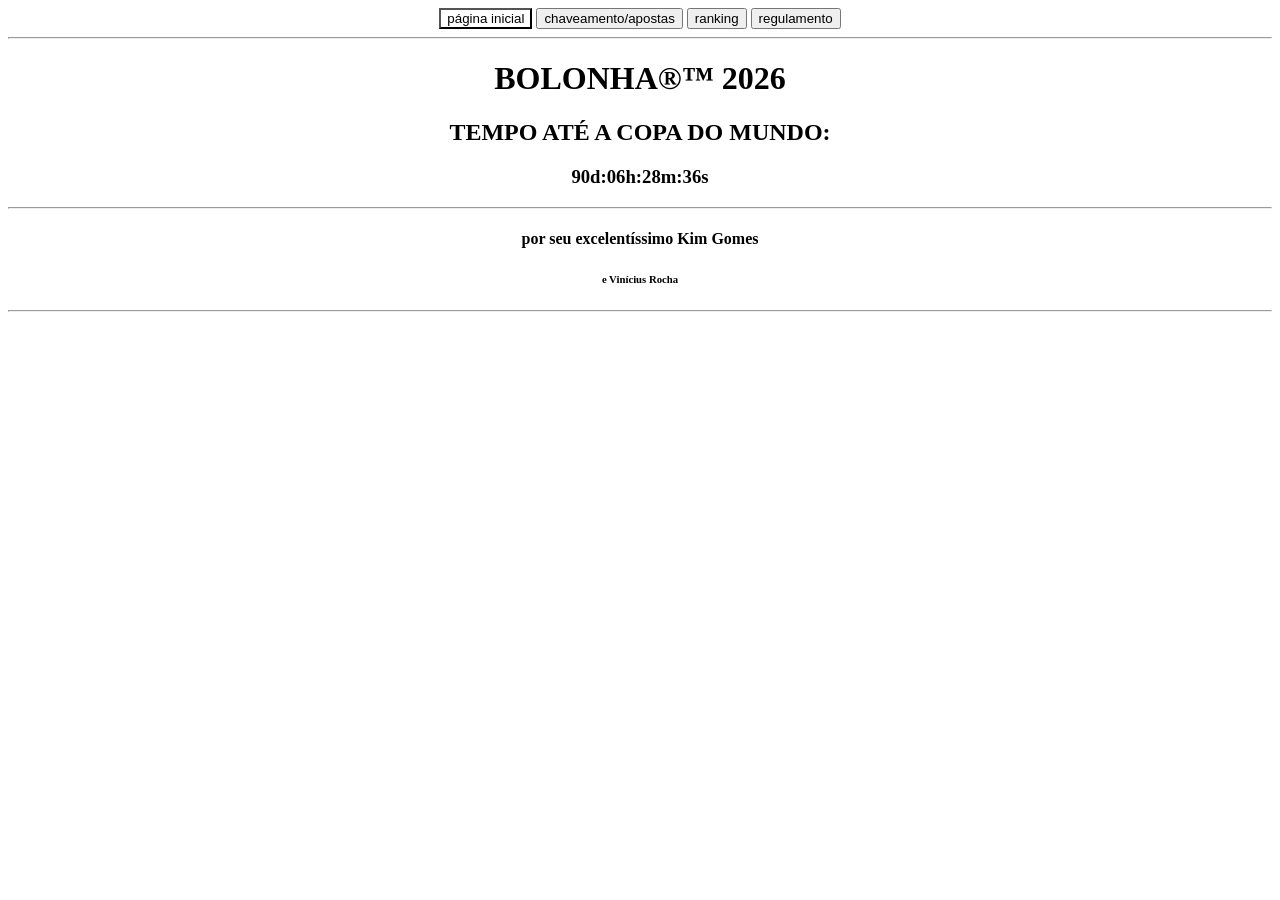
<file: index.html>
<!DOCTYPE HTML>

<html>
    <body align = "center">
        <div>
            <a><button style = "background-color:white">página inicial</button></a>
            <a href = "paginaDoJogoExemplo.html"><button>chaveamento/apostas</button></a>  
            <a href = "ranking.html"><button>ranking</button></a> 
            <a href = "regulamento.html"><button> regulamento </button></a>
        </div>
        <hr>
        <div>
            <h1>BOLONHA®™ 2026</h1>
            <h2>TEMPO ATÉ A COPA DO MUNDO:</h2>
            <h3>90d:06h:28m:36s</h3>
        </div>
        <hr>
        <h4>por seu excelentíssimo Kim Gomes</h4>
        <h6>e Vinícius Rocha</h6>
        <hr></hr>
    </body>
</html>
</file>
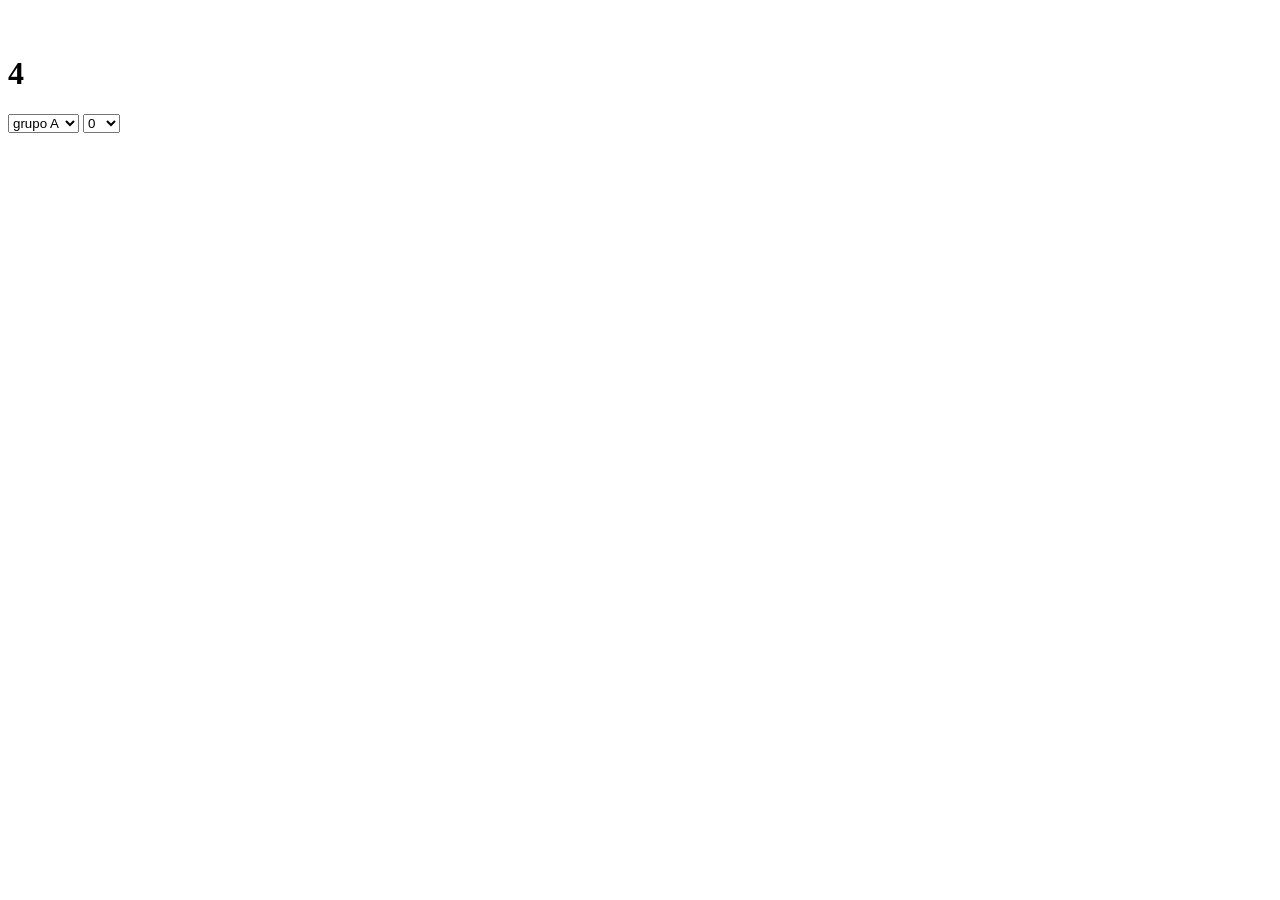
<file: jsVarIntegration.html>
<!DOCTYPE html>

<html>
    <head>
        <script src = "testezitos.js"> </script>
        <script src = "elementosPadrao.js"></script>
    </head>
    <body>

        <div>
            <p>
                <span id = "timeX"></span> <br>
                <span id = "timeY"></span>
            </p>

        </div>

        <h1 id = "sss"></h1>


        <div>
            <span id = "dropdownGrupos"></span>
            <span id = "dg"></span>
        </div>

    <script>   
        //aooga()
        //document.getElementById("timeY").innerHTML = c1.timeY.nome + " - " + "<span>" + c1.timeY.gols + "</span>" 
        document.getElementById("sss").innerHTML = aaaa;
        document.getElementById("dropdownGrupos").innerHTML = dropdownGrupos;
        document.getElementById("dg").innerHTML = dropdownGols;
    </script>
    
    </body>
</html>
</file>
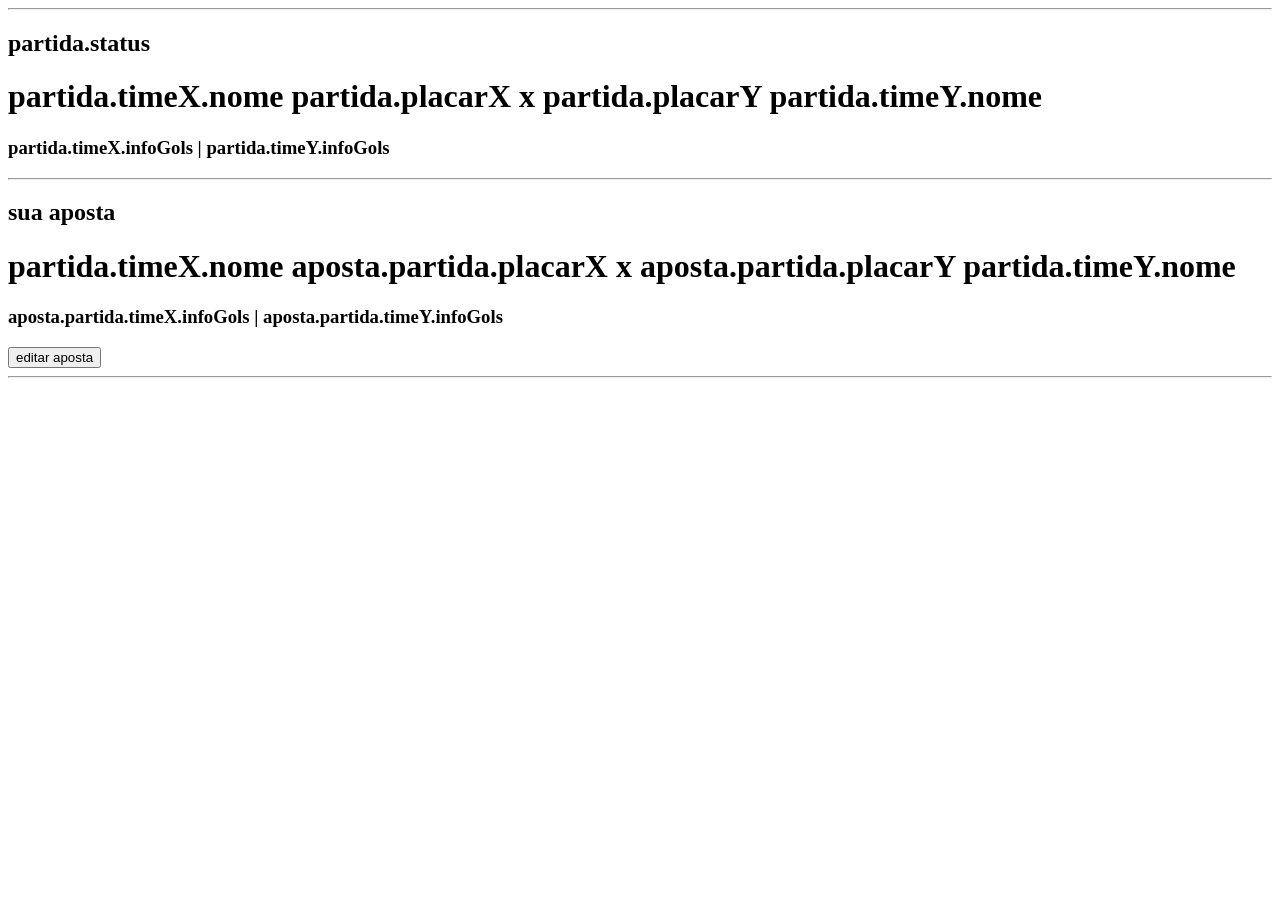
<file: paginaDoJogo.html>
<!DOCTYPE HTML>

<html>
    <body>
        <hr>
        <div>
            <h2>partida.status</h2>
            <h1>partida.timeX.nome partida.placarX x partida.placarY partida.timeY.nome</h1>
            <h3>partida.timeX.infoGols | partida.timeY.infoGols</h3>
        </div>
        <hr>
        <div>
            <h2>sua aposta</h2>
            <h1>partida.timeX.nome aposta.partida.placarX x aposta.partida.placarY partida.timeY.nome</h1>
            <h3>aposta.partida.timeX.infoGols | aposta.partida.timeY.infoGols</h3>           
            <button>editar aposta</button> 
        </div>
        <hr>
    </body>
</html>
</file>
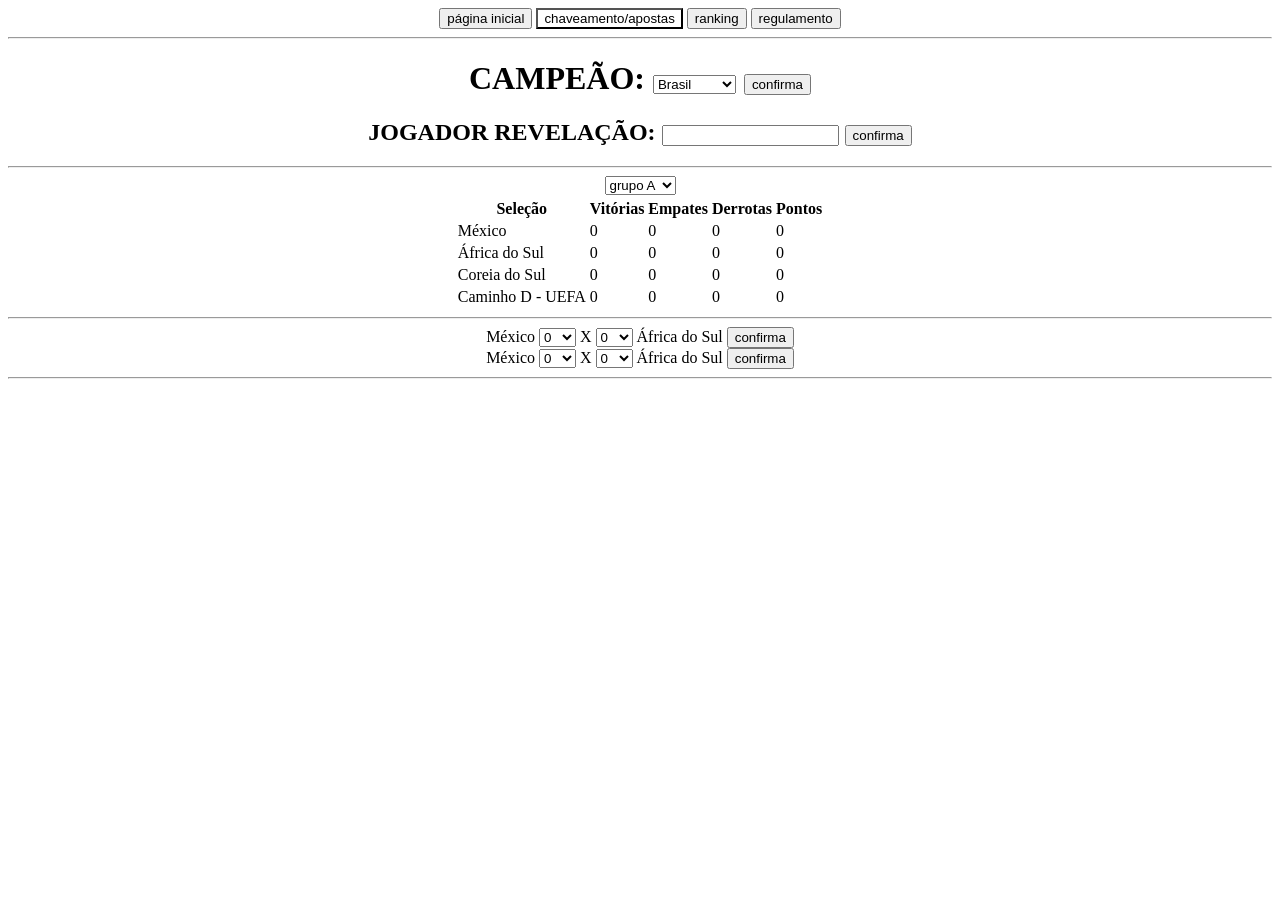
<file: paginaDoJogoExemplo.html>
<!DOCTYPE HTML>

<html>
    <head>
        <script src = "testezitos.js"> </script>
        <script src = "elementosPadrao.js"></script>
    </head>


    <body align = "center">        
        <div>
            <a href = "index.html"><button>página inicial</button></a>
            <a><button style = "background-color:white">chaveamento/apostas</button></a>  
            <a href = "ranking.html"><button>ranking</button></a> 
            <a href = "regulamento.html"><button> regulamento </button></a>
        </div>
        <hr>
        <div>
            <H1>
                CAMPEÃO: 
                <select>
                    <option> Brasil </option>
                    <option> Alemanha </option>
                    <option> Espanha </option>
                </select> 
                <button> confirma </button>
            </H1>
            <h2>
                JOGADOR REVELAÇÃO:
                <input type = "text"></input>
                <button> confirma </button>
            </h2>
        </div>
        <hr>
        <div align = "center">
            <div>
                <table>
                    <tr> <select>
                        <option>grupo A</option>
                        <option>grupo B</option>
                        <option>grupo C</option>
                        <option>grupo D</option>
                        <option>grupo E</option>
                        <option>grupo F</option>
                        <option>grupo G</option>
                        <option>grupo H</option>
                        <option>grupo I</option>
                        <option>grupo J</option>
                        <option>grupo K</option>
                        <option>grupo L</option>
                    </select> </tr>
                    <tr> <th> Seleção </th> <th> Vitórias </th> <th> Empates </th> <th> Derrotas </th> <th> Pontos </th> </tr>
                    <tr> <td> México </td> <td> 0 </td> <td> 0 </td> <td> 0 </td> <td> 0 </td> </tr>
                    <tr> <td> África do Sul </td> <td> 0 </td> <td> 0 </td> <td> 0 </td> <td> 0 </td> </tr>
                    <tr> <td> Coreia do Sul </td> <td> 0 </td> <td> 0 </td> <td> 0 </td> <td> 0 </td> </tr>
                    <tr> <td> Caminho D - UEFA </td> <td> 0 </td> <td> 0 </td> <td> 0 </td> <td> 0 </td> </tr>
                </table>
            </div>
        </div>
        <hr>
        <div>
            México <span id = "dg1"> </span> X <span id = "dg2"></span> África do Sul <button> confirma </button>
        </div>
        </div>
        <div>
            México 
            <select>
                <option>0</option>
                <option>1</option>
                <option>2</option>
                <option>3</option>
                <option>4</option>
                <option>5</option>
                <option>6</option>
                <option>7</option>
                <option>8</option>
                <option>9</option>
                <option>10</option>
                <option>11</option>
            </select>
            X
            <select>
                <option>0</option>
                <option>1</option>
                <option>2</option>
                <option>3</option>
                <option>4</option>
                <option>5</option>
                <option>6</option>
                <option>7</option>
                <option>8</option>
                <option>9</option>
                <option>10</option>
                <option>11</option>
            </select>
            África do Sul
            <button> confirma </button>
        </div>
        
        <hr>

        <script>
            document.getElementById("dg1").innerHTML = dropdownGols;
            document.getElementById("dg2").innerHTML = dropdownGols;
        </script>
    </body>
</html>
</file>
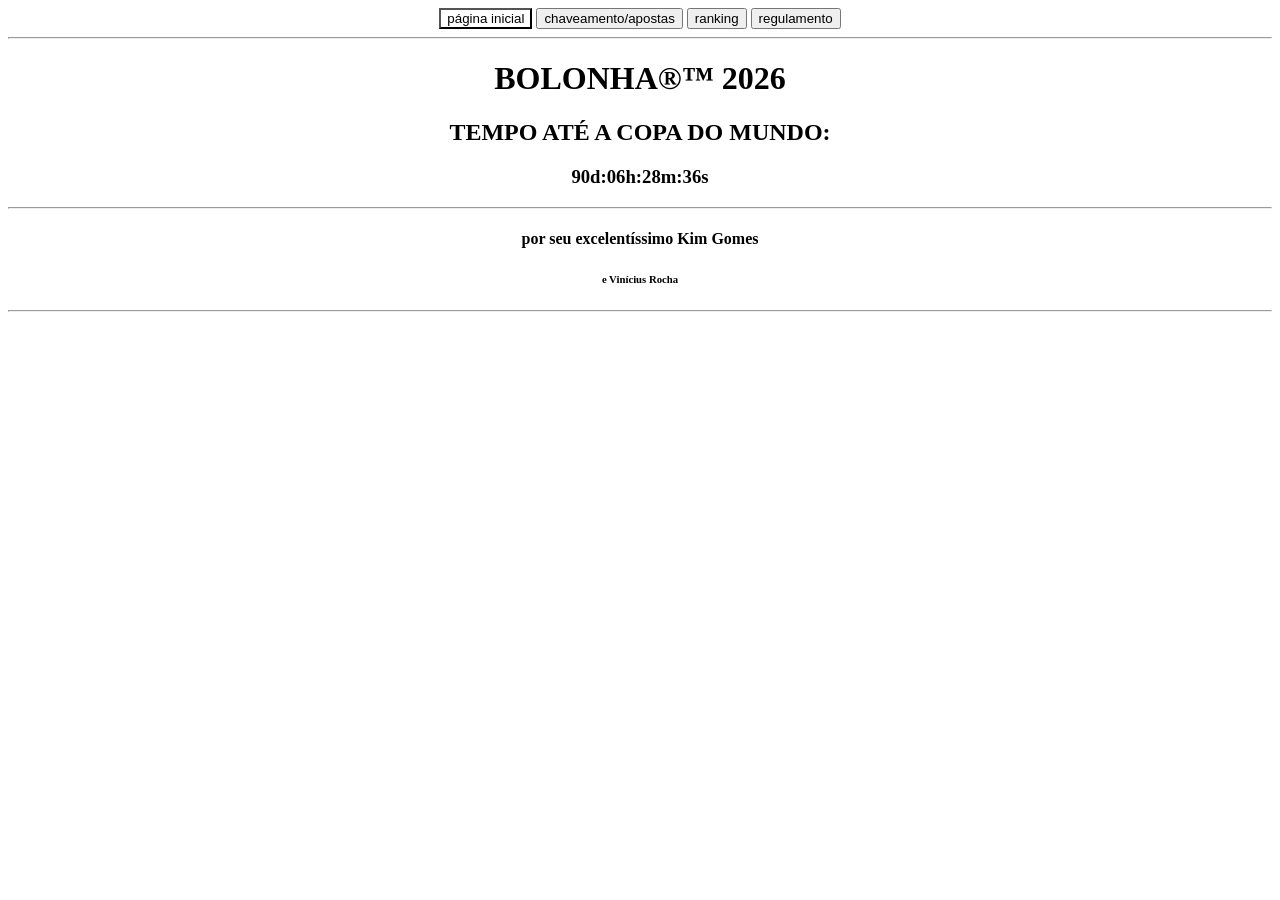
<file: paginaInicial.html>
<!DOCTYPE HTML>

<html>
    <body align = "center">
        <div>
            <a><button style = "background-color:white">página inicial</button></a>
            <a href = "paginaDoJogoExemplo.html"><button>chaveamento/apostas</button></a>  
            <a href = "ranking.html"><button>ranking</button></a> 
            <a href = "regulamento.html"><button> regulamento </button></a>
        </div>
        <hr>
        <div>
            <h1>BOLONHA®™ 2026</h1>
            <h2>TEMPO ATÉ A COPA DO MUNDO:</h2>
            <h3>90d:06h:28m:36s</h3>
        </div>
        <hr>
        <h4>por seu excelentíssimo Kim Gomes</h4>
        <h6>e Vinícius Rocha</h6>
        <hr></hr>
    </body>
</html>
</file>
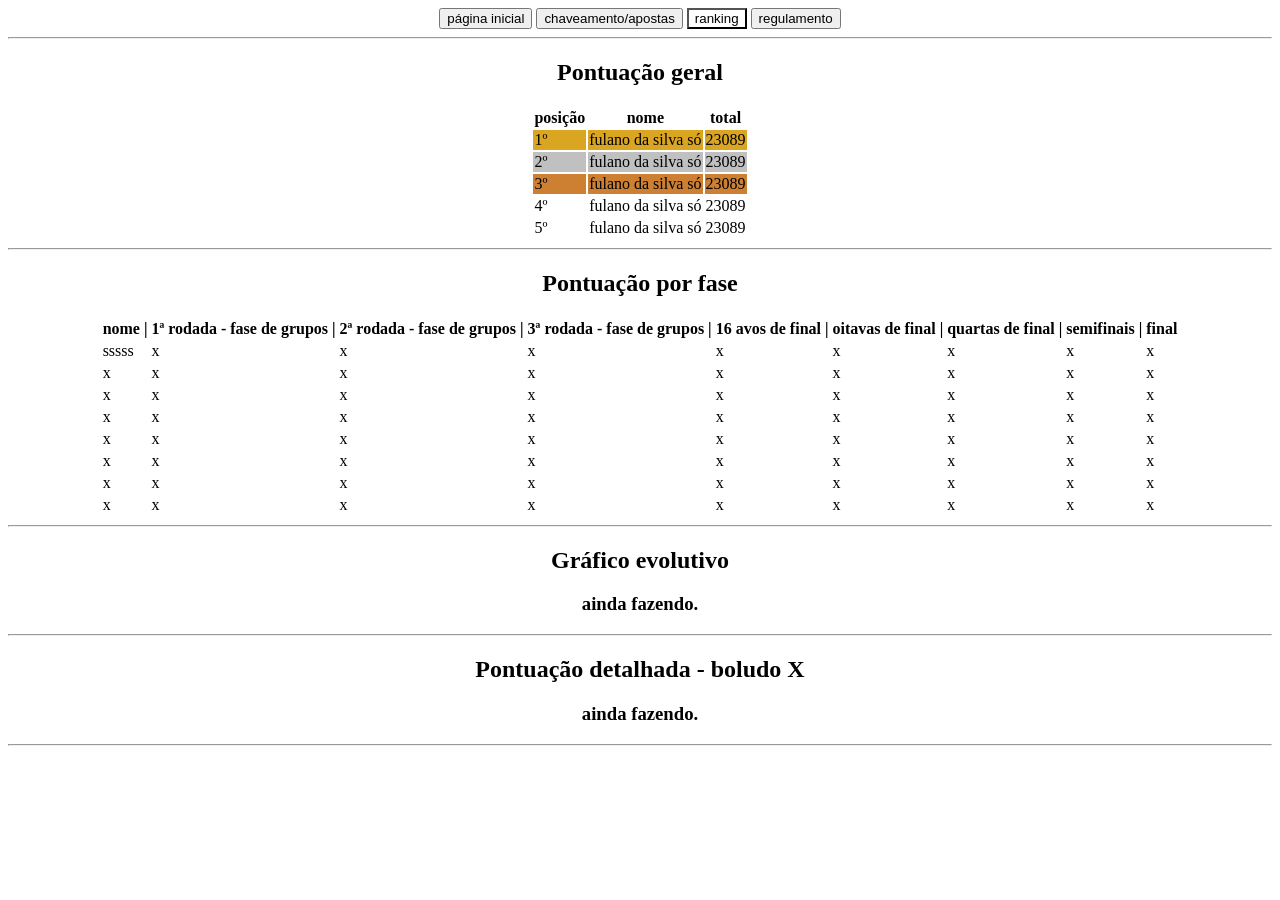
<file: ranking.html>
<!DOCTYPE HTML>

<html>
    <body align = "center">
        <div>
            <a href = "index.html"><button>página inicial</button></a>
            <a href = "paginaDoJogoExemplo.html"><button>chaveamento/apostas</button></a>  
            <a><button style = "background-color:white">ranking</button></a> 
            <a href = "regulamento.html"><button> regulamento </button></a>
        </div>
        <hr>
        <div align = "center">
            <h2> Pontuação geral </h2>
            <table>
                <tr>
                    <th> posição </th>
                    <th> nome    </th>
                    <th> total   </th>
                </tr>
                <tr style = "background-color:goldenrod;">
                    <td> 1º </td>
                    <td> fulano da silva só </td>
                    <td> 23089      </td>
                </tr>
                <tr  style = "background-color:silver;">
                    <td> 2º </td>
                    <td> fulano da silva só </td>
                    <td> 23089      </td>
                </tr>
                <tr style = "background-color:#cd7f32;">
                    <td> 3º </td>
                    <td> fulano da silva só </td>
                    <td> 23089      </td>
                </tr>
                <tr>
                    <td> 4º </td>
                    <td> fulano da silva só </td>
                    <td> 23089      </td>
                </tr>
                <tr>
                    <td> 5º </td>
                    <td> fulano da silva só </td>
                    <td> 23089      </td>
                </tr>                                                                
            </table>
        </div>
        <hr>
        <div align = "center">
            <h2> Pontuação por fase </h2>
            <table>
                <tr>
                    <th> nome | </th>
                    <th> 1ª rodada - fase de grupos |</Th>
                    <th> 2ª rodada - fase de grupos |</Th>
                    <th> 3ª rodada - fase de grupos |</Th>
                    <th> 16 avos de final |</th>
                    <th> oitavas de final |</Th>
                    <th> quartas de final |</Th>
                    <th> semifinais |</Th>
                    <th> final </Th>    
                </tr>
                <tr >
                    <td> sssss </td>
                    <td> x </td>
                    <td> x </td>
                    <td> x </td>
                    <td> x </td>
                    <td> x </td>
                    <td> x </td>
                    <td> x </td>
                    <td> x </td>
                </tr>
                <tr>
                    <td> x </td>
                    <td> x </td>
                    <td> x </td>
                    <td> x </td>
                    <td> x </td>
                    <td> x </td>
                    <td> x </td>
                    <td> x </td>
                    <td> x </td>
                </tr>
                <tr>
                    <td> x </td>
                    <td> x </td>
                    <td> x </td>
                    <td> x </td>
                    <td> x </td>
                    <td> x </td>
                    <td> x </td>
                    <td> x </td>
                    <td> x </td>
                </tr>
                <tr>
                    <td> x </td>
                    <td> x </td>
                    <td> x </td>
                    <td> x </td>
                    <td> x </td>
                    <td> x </td>
                    <td> x </td>
                    <td> x </td>
                    <td> x </td>
                </tr>
                <tr>
                    <td> x </td>
                    <td> x </td>
                    <td> x </td>
                    <td> x </td>
                    <td> x </td>
                    <td> x </td>
                    <td> x </td>
                    <td> x </td>
                    <td> x </td>
                </tr>
                <tr>
                    <td> x </td>
                    <td> x </td>
                    <td> x </td>
                    <td> x </td>
                    <td> x </td>
                    <td> x </td>
                    <td> x </td>
                    <td> x </td>
                    <td> x </td>
                </tr>
                <tr>
                    <td> x </td>
                    <td> x </td>
                    <td> x </td>
                    <td> x </td>
                    <td> x </td>
                    <td> x </td>
                    <td> x </td>
                    <td> x </td>
                    <td> x </td>
                </tr>
                <tr>
                    <td> x </td>
                    <td> x </td>
                    <td> x </td>
                    <td> x </td>
                    <td> x </td>
                    <td> x </td>
                    <td> x </td>
                    <td> x </td>
                    <td> x </td>
                </tr>                                                                                                            
            </table>
        </div>
        <hr>
        <div>
            <h2> Gráfico evolutivo </h2>
            <h3> ainda fazendo. </h3>
        </div>
        <hr>
        <div>
            <h2> Pontuação detalhada - boludo X </h2>
            <h3> ainda fazendo. </h3>
        </div>
        <hr>
    </body>
</html>
</file>
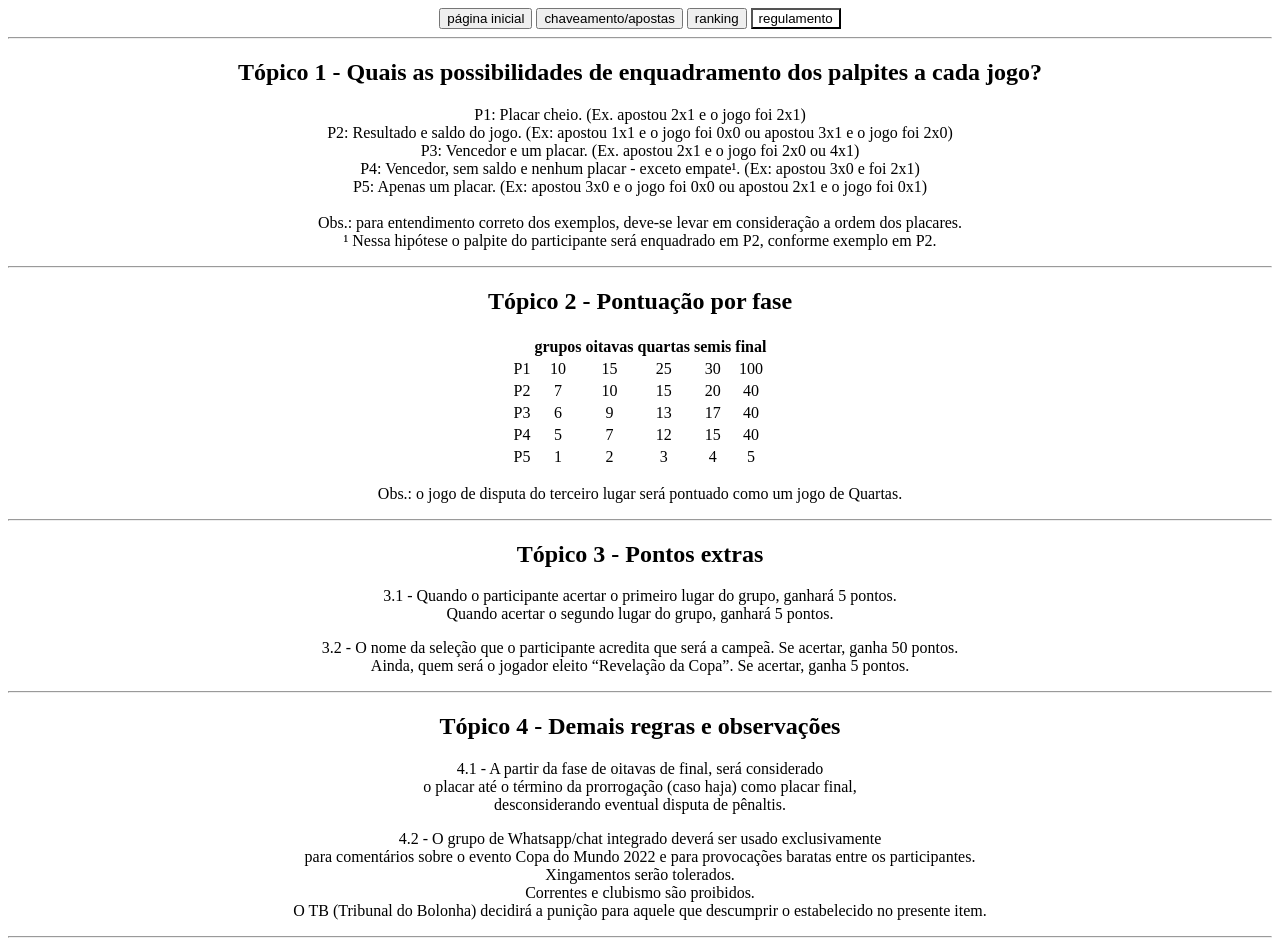
<file: regulamento.html>
<!DOCTYPE HTML>

<html>
    <body align = "center">
        <div>
            <a href = "index.html"><button>página inicial</button></a>
            <a href = "paginaDoJogoExemplo.html"><button>chaveamento/apostas</button></a>  
            <a href = "ranking.html"><button>ranking</button></a> 
            <a><button style = "background-color:white"> regulamento </button></a>
        </div>
        <hr>
        <p>
            <h2>Tópico 1 - Quais as possibilidades de enquadramento dos palpites a cada jogo?</h2>
            <p>P1: Placar cheio. (Ex. apostou 2x1 e o jogo foi 2x1) <br>
            P2: Resultado e saldo do jogo. (Ex: apostou 1x1 e o jogo foi 0x0 ou apostou 3x1 e o jogo foi 2x0)<br>
            P3: Vencedor e um placar. (Ex. apostou 2x1 e o jogo foi 2x0 ou 4x1)<br>
            P4: Vencedor, sem saldo e nenhum placar - exceto empate¹. (Ex: apostou 3x0 e foi 2x1) <br>
            P5: Apenas um placar. (Ex: apostou 3x0 e o jogo foi 0x0 ou apostou 2x1 e o jogo foi 0x1) <br> <br>
            Obs.: para entendimento correto dos exemplos, deve-se levar em consideração a ordem dos placares. <br>
            ¹ Nessa hipótese o palpite do participante será enquadrado em P2, conforme exemplo em P2.<br>
            </p>
        </p>
        <hr>
        <div>
            <h2>Tópico 2 - Pontuação por fase</h2>
            <table align = "center">
                <tr>
                    <th>         </th>
                    <th> grupos  </th>
                    <th> oitavas </th>
                    <th> quartas </th>
                    <th> semis   </th>
                    <th> final   </th>
                </tr>
                <tr>
                    <td> P1  </td>
                    <td> 10  </td>
                    <td> 15  </td>
                    <td> 25  </td>
                    <td> 30  </td>
                    <tD> 100 </tD>
                </tr>
                <tr>
                    <td> P2  </td>
                    <td> 7   </td>
                    <td> 10  </td>
                    <td> 15  </td>
                    <td> 20  </td>
                    <td> 40  </td>
                </tr>
                <tr>
                    <td> P3  </td>
                    <td> 6   </td>
                    <td> 9   </td>
                    <td> 13  </td>
                    <td> 17  </td>
                    <td> 40  </td>
                </tr>
                <tr>
                    <td> P4  </td>
                    <td> 5   </td>
                    <td> 7   </td>
                    <td> 12  </td>
                    <td> 15  </td>
                    <td> 40  </td>
                </tr>
                <tr>
                    <td> P5  </td>
                    <td> 1   </td>
                    <td> 2   </td>
                    <td> 3   </td>
                    <td> 4   </td>
                    <td> 5   </td>
                </tr>
            </table>
            <p>Obs.: o jogo de disputa do terceiro lugar será pontuado como um jogo de Quartas. </p>
        </div>
        <hr>
        <div>
            <h2> Tópico 3 - Pontos extras </h2>
            <p> 3.1 - Quando o participante acertar o primeiro lugar do grupo, ganhará 5 pontos. <br>
                Quando acertar o segundo lugar do grupo, ganhará 5 pontos. </p>
            <p> 3.2 - O nome da seleção que o participante acredita que será a campeã. Se acertar, ganha 50 pontos. <br> 
                Ainda, quem será o jogador eleito “Revelação da Copa”. Se acertar, ganha 5 pontos. </p>
        </div>
        <hr>
        <div>
            <h2> Tópico 4 - Demais regras e observações </h2>
            <p> 4.1 - A partir da fase de oitavas de final, será considerado <br>
                o placar até o término da prorrogação (caso haja) como placar final, <br>
                desconsiderando eventual disputa de pênaltis. </p>
            <p> 4.2 - O grupo de Whatsapp/chat integrado deverá ser usado exclusivamente <br>
                para comentários sobre o evento Copa do Mundo 2022 e para provocações baratas entre os participantes. <br>
                Xingamentos serão tolerados. <br>
                Correntes e clubismo são proibidos. <br>
                O TB (Tribunal do Bolonha) decidirá a punição para aquele que descumprir o estabelecido no presente item.</p>
        </div>
        <hr>        

    </body>
</html>
</file>
